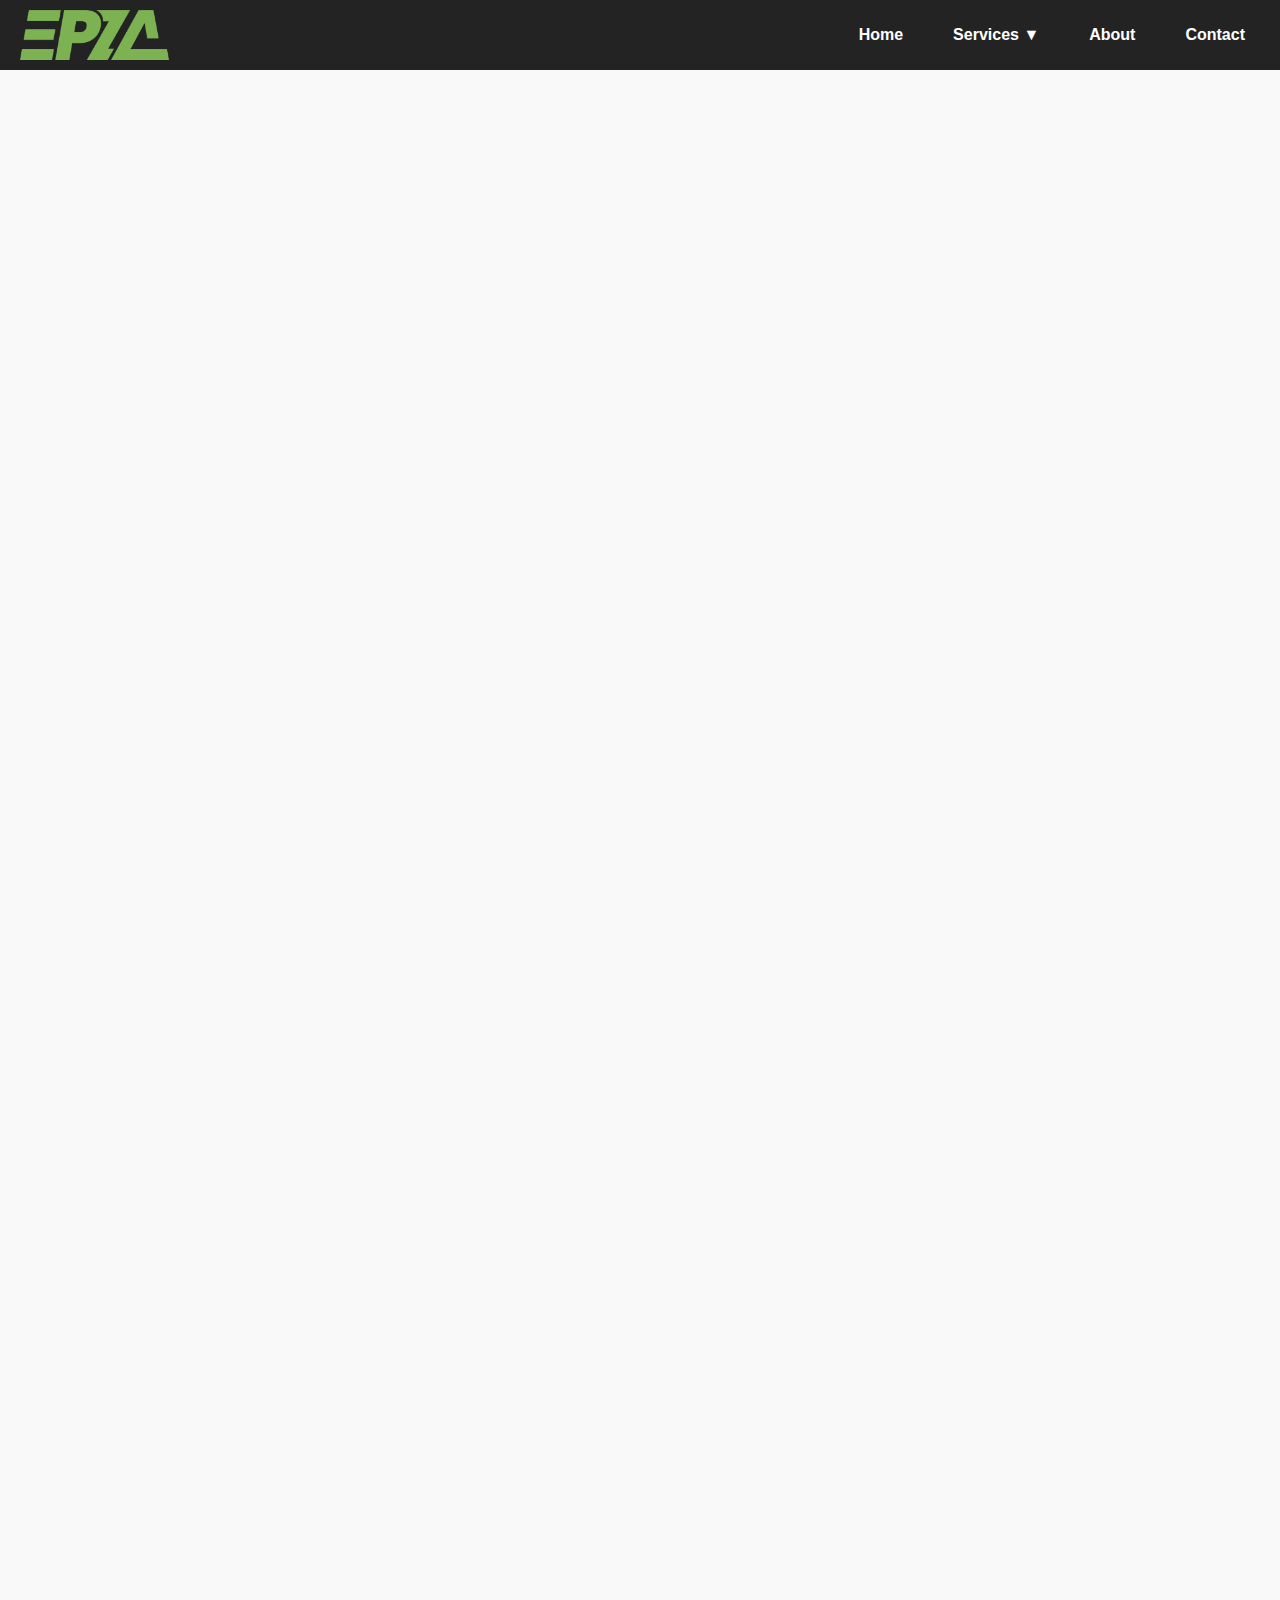
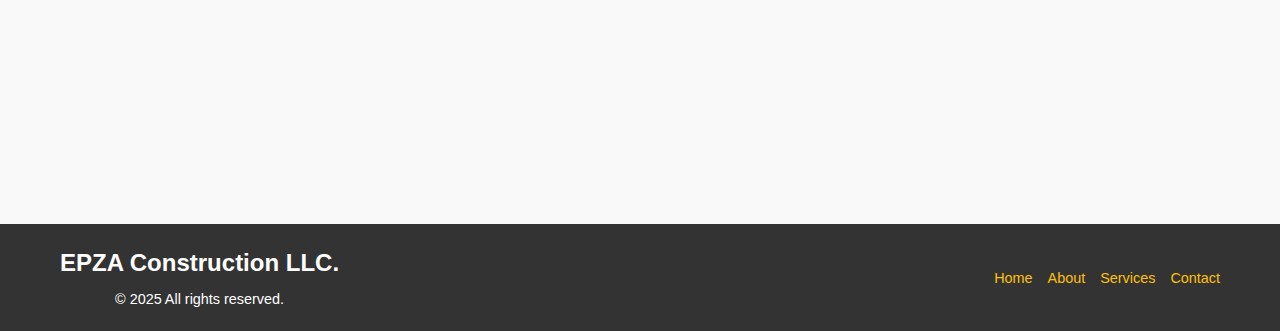
<file: index.html>
<!DOCTYPE html>
<html lang="en">
<head>
    <meta charset="UTF-8">
    <meta name="viewport" content="width=device-width, initial-scale=1.0">
    <meta http-equiv="X-UA-Compatible" content="ie=edge">
    <title>Responsive Website</title>
    <script src="script.js" defer></script>

    <!-- Link to an external stylesheet -->
    <link rel="stylesheet" href="styles.css">
    <!-- Optional: Add a favicon -->
    <link rel="icon" href="favicon.ico" type="image/x-icon">
</head>
<body>
      <header>
            <img src="images/logoepza.png" alt="Company Logo" class="logo">

        <nav>
            <ul>
                
                <li><a href="index.html">Home</a></li>
                <li>
                    <a href="services.html">Services ▼</a>
                    <ul class="dropdown">
                        <li><a href="services.html">Metal Framing</a></li>
                        <li><a href="services.html">Drywall</a></li>
                        <li><a href="services.html">Plywood</a></li>
                    </ul>
                </li>
                <li><a href="about.html">About</a></li>
                <li><a href="contact.html">Contact</a></li>
            </ul>
        </nav>
    </header>

    <main>
        <section id="home">
            <h1></h1>
            <img src="images/logo.png" alt="Hero Image" class="responsive-img">
            <p>Licensed. Bonded. Insured.</p>
        </section>

        <section id="about">
            <div class="overlay-content">
            <h2>About Us</h2>
            <p>Information about the company.</p>
            <button><a href="about.html">Learn More</a></button>
            </div>
            <img src="images/pro.jpg" alt="Web Development" class="responsive-img service-image">
        </section>

        <section id="services">
            <div class="overlay-content">
            <h2>Our Services</h2>
            <p>Details of what the company offers.</p>
            <button id="learn-more"><a href="services.html">Learn More</a></button>
            </div>
            <img src="images/IMG_9994.jpg" alt="SEO Services" class="responsive-img service-image">
        </section>

        <section id="contact">
            <div class="overlay-content">
            <h2>Contact Us</h2>
            <p>Ways to reach us.</p>
            <button><a href="contact.html">Learn More</a></button>
            </div>
            <img src="images/cover.png" alt="Design Services" class="responsive-img service-image"> 
        </section>
    </main>

    <footer>
        <div class="footer-container">
            <div class="footer-left">
                <h3>EPZA Construction LLC.</h3>
                <p>© 2025 All rights reserved.</p>
            </div>
            <div class="footer-right">
                <ul>
                    <li><a href="index.html">Home</a></li>
                    <li><a href="about.html">About</a></li>
                    <li><a href="services.html">Services</a></li>
                    <li><a href="contact.html">Contact</a></li>
                </ul>
            </div>
        </div>
    </footer>
    
</body>
</html>
</file>
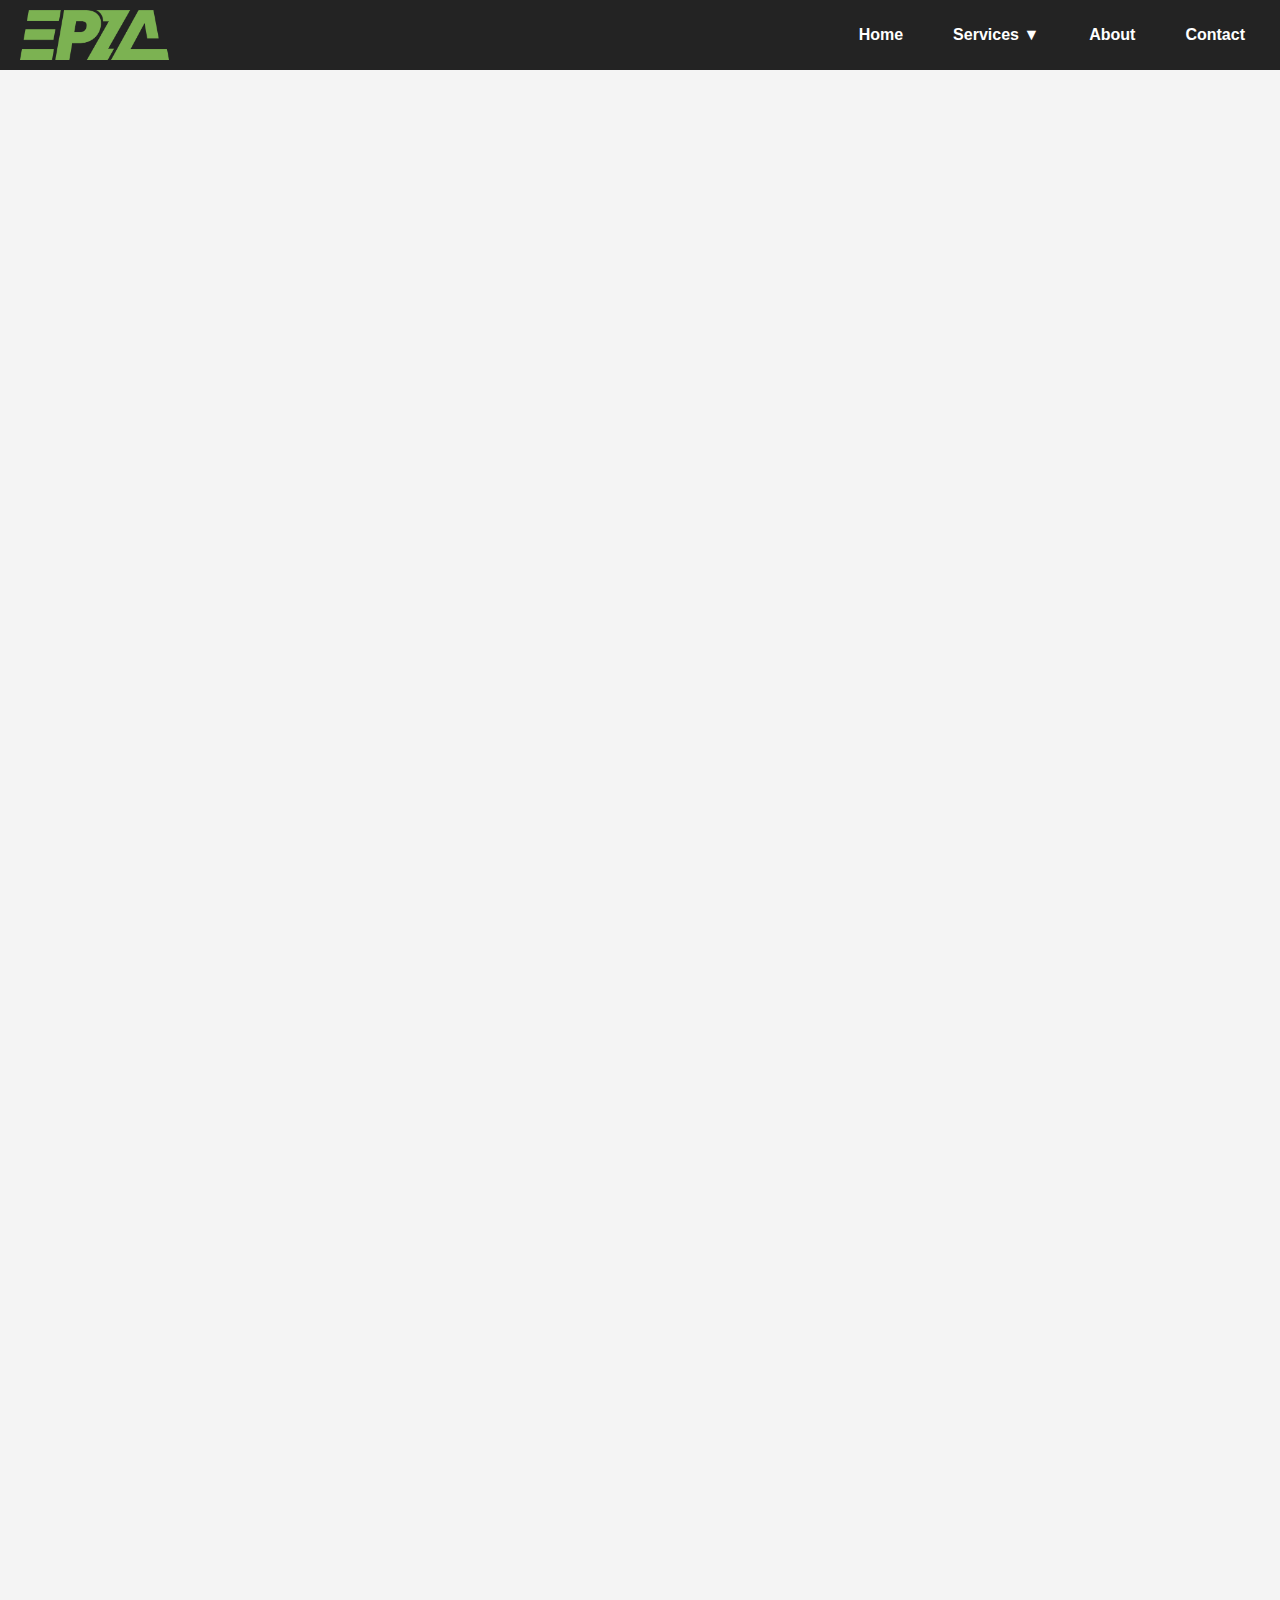
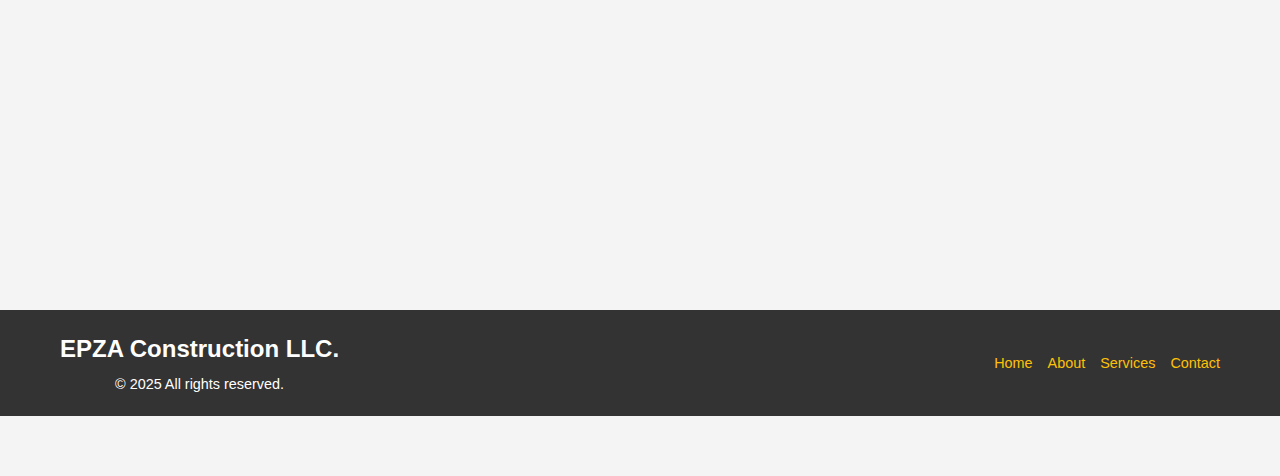
<file: about.html>
<!DOCTYPE html>
<html lang="en">
<head>
    <meta charset="UTF-8">
    <meta name="viewport" content="width=device-width, initial-scale=1.0">
    <meta http-equiv="X-UA-Compatible" content="ie=edge">
    <title>Responsive Website</title>
    <script defer src="script.js"></script>

    <!-- Link to an external stylesheet -->
    <link rel="stylesheet" href="styles.css">
    <!-- Optional: Add a favicon -->
    <link rel="icon" href="favicon.ico" type="image/x-icon">
</head>
<body class="about-us-page">
    <header>
        <img src="images/logoepza.png" alt="Company Logo" class="logo">

    <nav>
        <ul>
            
            <li><a href="index.html">Home</a></li>
            <li>
                <a href="services.html">Services ▼</a>
                <ul class="dropdown">
                    <li><a href="services.html">Metal Framing</a></li>
                    <li><a href="services.html">Drywall</a></li>
                    <li><a href="services.html">Plywood</a></li>
                </ul>
            </li>
            <li><a href="about.html">About</a></li>
            <li><a href="contact.html">Contact</a></li>
        </ul>
    </nav>
</header>
<main>
<section class="intro hidden">
    <div class="bg-fixed"></div>
    <div class="content">
    <h1>Welcome to Our Company</h1>
    <p>We are dedicated to delivering the best services to our customers.</p>
    </div>
</section>

<section class="mission hidden">
    <div class="mission-container">
    <h2>Our Mission</h2>
    <p>Our mission is to be a trusted partner by delivering high-quality work with a commitment to excellence. We believe that clear, consistent communication is essential for success, and we prioritize efficiency in every aspect of our projects. With a focus on meeting deadlines and exceeding expectations, we ensure that every job is completed to the highest standards, on time, and with the utmost attention to detail. Our goal is to build lasting relationships through reliable service, quality craftsmanship, and a dedication to getting the job done right, every time.</p>
    </div>
</section>

<section class="team hidden">
    <h2>Meet Our Team</h2>
    <div class="team-members">
        <div class="member">Jesus S. - CEO</div>
        <div class="member">Brenda E - CFO</div>
        <div class="member">Jose C. - Super Intendent</div>
    </div>
</section>
<footer>
    <div class="footer-container">
        <div class="footer-left">
            <h3>EPZA Construction LLC.</h3>
            <p>© 2025 All rights reserved.</p>
        </div>
        <div class="footer-right">
            <ul>
                <li><a href="index.html">Home</a></li>
                <li><a href="about.html">About</a></li>
                <li><a href="services.html">Services</a></li>
                <li><a href="contact.html">Contact</a></li>
            </ul>
        </div>
    </div>
</footer>
</main>
</body>
</html>
</file>
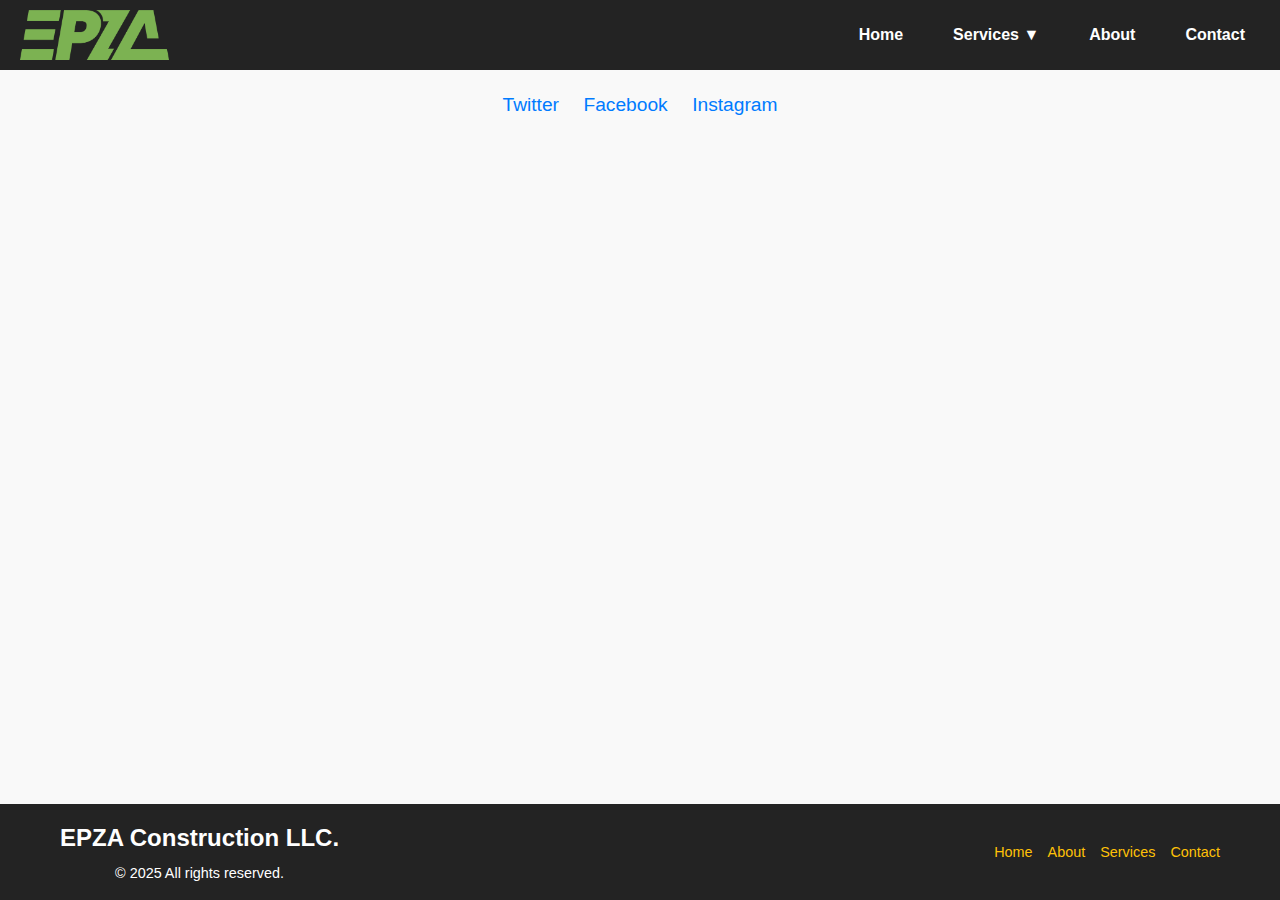
<file: contact.html>
<!DOCTYPE html>
<html lang="en">
<head>
    <meta charset="UTF-8">
    <meta name="viewport" content="width=device-width, initial-scale=1.0">
    <meta http-equiv="X-UA-Compatible" content="ie=edge">
    <title>Responsive Website</title>
    <script src="script.js" defer></script>

    <!-- Link to an external stylesheet -->
    <link rel="stylesheet" href="styles.css">
    <!-- Optional: Add a favicon -->
    <link rel="icon" href="favicon.ico" type="image/x-icon">
</head>
<body>
<main>
    <header>
        <img src="images/logoepza.png" alt="Company Logo" class="logo">

    <nav>
        <ul>
            
            <li><a href="index.html">Home</a></li>
            <li>
                <a href="services.html">Services ▼</a>
                <ul class="dropdown">
                    <li><a href="services.html">Metal Framing</a></li>
                    <li><a href="services.html">Drywall</a></li>
                    <li><a href="services.html">Plywood</a></li>
                </ul>
            </li>
            <li><a href="about.html">About</a></li>
            <li><a href="contact.html">Contact</a></li>
        </ul>
    </nav>
</header>

<section class="centered-section">
    <button class="animated-button" onclick="window.location.href='mailto:epzaconstruction@gmail.com?subject=Inquiry&body=Hello%20I%20would%20like%20to%20learn%20more%20about%20your%20services.'">Contact</button>
</section>


    

    <div class="social-media">
        <a href="https://twitter.com" target="_blank">Twitter</a>
        <a href="https://facebook.com" target="_blank">Facebook</a>
        <a href="https://instagram.com" target="_blank">Instagram</a>
    </div>

    <footer class="sticky-bottom-header">
        <div class="footer-container">
            <div class="footer-left">
                <h3>EPZA Construction LLC. </h3>
                <p>© 2025 All rights reserved.</p>
            </div>
            <div class="footer-right">
                <ul>
                    <li><a href="#home">Home</a></li>
                    <li><a href="#about">About</a></li>
                    <li><a href="#services">Services</a></li>
                    <li><a href="#contact">Contact</a></li>
                </ul>
            </div>
        </div>
    </footer>
        

</main>
</body>
</html>
</file>
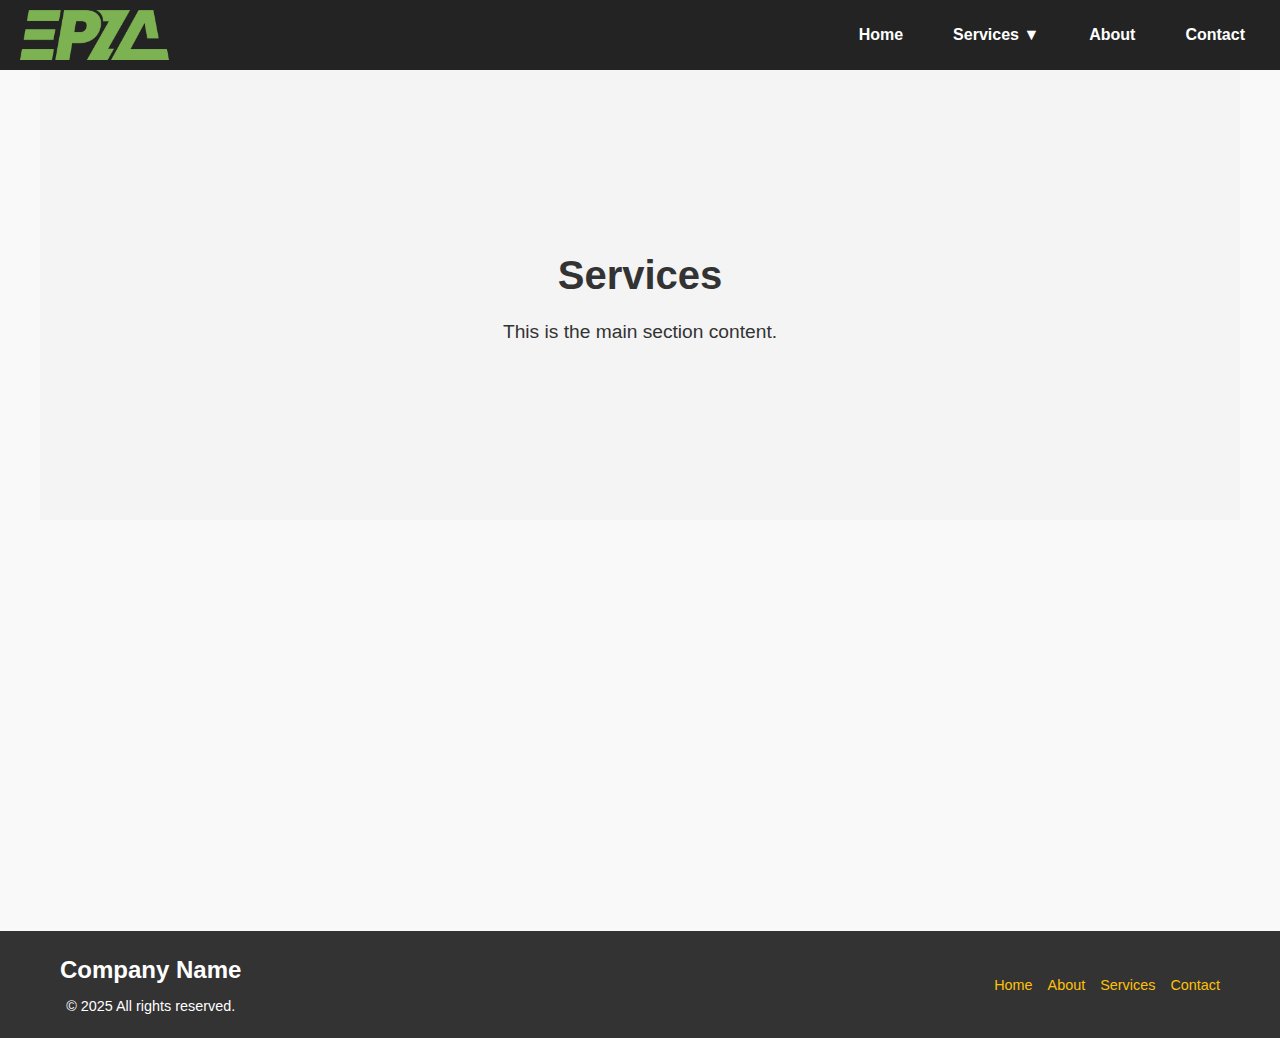
<file: services.html>
<!DOCTYPE html>
<html lang="en">
<head>
    <meta charset="UTF-8">
    <meta name="viewport" content="width=device-width, initial-scale=1.0">
    <meta http-equiv="X-UA-Compatible" content="ie=edge">
    <title>Responsive Website</title>
    <script src="script.js" defer></script>

    <!-- Link to an external stylesheet -->
    <link rel="stylesheet" href="styles.css">
    <!-- Optional: Add a favicon -->
    <link rel="icon" href="favicon.ico" type="image/x-icon">
</head>
<header>
    <img src="images/logoepza.png" alt="Company Logo" class="logo">

<nav>
    <ul>
        
        <li><a href="index.html">Home</a></li>
        <li>
            <a href="services.html">Services ▼</a>
            <ul class="dropdown">
                <li><a href="services.html">Metal Framing</a></li>
                <li><a href="services.html">Drywall</a></li>
                <li><a href="services.html">Plywood</a></li>
            </ul>
        </li>
        <li><a href="about.html">About</a></li>
        <li><a href="contact.html">Contact</a></li>
    </ul>
</nav>
</header>

<body class="new-page">
    <main class="main-section">
        <h1>Services</h1>
        <p>This is the main section content.</p>
    </main>

    <section class="expanding-sections">
        <div class="expandable">
            <img src="images/dr1.jpg" alt="Section 1">
            <h2>Drywall</h2>
            <p class="hidden-info">learn more</p>
        </div>
        <div class="expandable">
            <img src="images/studstac.jpg" alt="Section 2">
            <h2>Metal Framing</h2>
            <p class="hidden-info">learn more</p>
        </div>
        <div class="expandable">
            <img src="images/pl1.jpg" alt="Section 3">
            <h2>Plywood</h2>
            <p class="hidden-info">learn more</p>
        </div>
    </section>
    <footer>
        <div class="footer-container">
            <div class="footer-left">
                <h3>Company Name</h3>
                <p>© 2025 All rights reserved.</p>
            </div>
            <div class="footer-right">
                <ul>
                    <li><a href="index.html">Home</a></li>
                    <li><a href="about.html">About</a></li>
                    <li><a href="services.html">Services</a></li>
                    <li><a href="contact.html">Contact</a></li>
                </ul>
            </div>
        </div>
    </footer>
</body>
</html>
</file>
<file: styles.css>
/* Reset some default browser styles */
* {
    margin: 0;
    padding: 0;
    box-sizing: border-box;
}

body {
    font-family: Arial, sans-serif;
    line-height: 1.6;
    color: #333;
    background-color: #f9f9f9;
}

/* Header styles */
/* Align logo with navigation */
header {
    display: flex;
    align-items: center; /* Vertically aligns logo and nav */
    justify-content: space-between; /* Distributes space evenly */
    padding: 10px 20px;
    background: #232323; /* Optional: Add a background color */
}

nav ul {
    list-style: none;
    display: flex;
    gap: 20px; /* Spacing between nav items */
}

nav ul li {
    position: relative; /* Required for dropdown positioning */
}



nav ul li {
    margin: 0 15px;
}

nav ul li a {
    text-decoration: none;
    color: #fff;
    font-weight: bold;
    transition: color 0.3s;
}

nav ul li a:hover {
    color: #ffc107;
}

/* Section styles */
main section {
    padding: 20px;
    text-align: center;
}

#home {
    background: #e3f2fd;
    padding: 50px 20px;
}

h1 {
    font-size: 2.5rem;
    margin-bottom: 10px;
}

h2 {
    font-size: 2rem;
    margin-top: 20px;
}

p {
    font-size: 1.2rem;
}

/* Footer styles */
footer {
    background: #333;
    color: #fff;
    text-align: center;
    padding: 10px 0;
    position: fixed;
    bottom: 0;
    width: 100%;
}

/* Responsive Design */
@media (max-width: 768px) {
    nav ul {
        flex-direction: column;
    }

    nav ul li {
        margin: 10px 0;
    }

    h1 {
        font-size: 2rem;
    }

    h2 {
        font-size: 1.5rem;
    }
}

/* Dropdown menu */
nav ul li {
    position: relative;
}

nav ul li .dropdown {
    display: none;
    position: absolute;
    background: #0056b3;
    padding: 10px 0;
    list-style: none;
    top: 100%;
    left: 0;
    width: 200px;
    z-index: 10;
    box-shadow: 0px 2px 5px rgba(0, 0, 0, 0.2);
}

nav ul li:hover .dropdown {
    display: block;
}

nav ul li .dropdown li {
    margin: 0;
}

nav ul li .dropdown li a {
    display: block;
    padding: 10px 20px;
    color: #fff;
    text-decoration: none;
}

nav ul li .dropdown li a:hover {
    background: #ffc107;
}



/* Buttons */
button {
    padding: 10px 20px;
    border: none;
    background: #007bff;
    color: #fff;
    font-size: 1rem;
    border-radius: 5px;
    cursor: pointer;
    transition: background 0.3s;
}

button:hover {
    background: #0056b3;
}

.cta-btn {
    margin-top: 15px;
    display: inline-block;
}









/* Add smooth transitions to buttons and links */
a, button {
    transition: all 0.3s ease-in-out;
}

/* Dropdown hover effect */
nav ul li .dropdown li a {
    transform: scale(1);
}

nav ul li .dropdown li a:hover {
    transform: scale(1.1); /* Slightly enlarge */
}

/* Button hover effect */
button {
    box-shadow: 0px 4px 6px rgba(0, 0, 0, 0.1);
}

button:hover {
    background: #ffc107;
    color: #333;
    transform: translateY(-2px); /* Slightly raise */
    box-shadow: 0px 6px 8px rgba(0, 0, 0, 0.2);
}

/* Animation styles */
@keyframes fadeIn {
    from {
        opacity: 0;
        transform: translateY(20px);
    }
    to {
        opacity: 1;
        transform: translateY(0);
    }
}

section {
    opacity: 0; /* Start hidden */
    animation: fadeIn 1s ease-in-out forwards;
}

nav ul li .dropdown {
    transform: translateY(-10px); /* Start slightly above */
    opacity: 0; /* Start invisible */
    transition: all 0.3s ease-in-out;
}

nav ul li:hover .dropdown {
    transform: translateY(0); /* Slide down */
    opacity: 1; /* Fully visible */
}

/* Logo styles */
.logo {
    height: 50px;
    margin-right: 20px;
    vertical-align: middle;
}

/* Image styles */
.responsive-img {
    width: 100%;
    max-width: 800px;
    height: auto;
    margin: 20px auto;
    display: block;
    border-radius: 10px;
    box-shadow: 0px 4px 6px rgba(0, 0, 0, 0.1);
}

#home {
    background: url('images/08.JPEG') no-repeat center center/cover;
    color: #fff;
    padding: 100px 20px;
    text-shadow: 1px 1px 4px rgba(0, 0, 0, 0.7);
}

/* Positioning the overlay content */
section {
    position: relative;
}

.overlay-content {
    position: absolute;
    top: 50%;
    left: 50%;
    transform: translate(-50%, -50%);
    text-align: center;
    color: #fff;
    background: rgba(0, 0, 0, 0.5); /* Semi-transparent background */
    padding: 20px;
    border-radius: 10px;
    box-shadow: 0px 4px 6px rgba(0, 0, 0, 0.3);
}

.overlay-content h2 {
    font-size: 2rem;
    margin-bottom: 10px;
}

.overlay-content p {
    font-size: 1.2rem;
    margin-bottom: 20px;
}

.overlay-content .cta-btn {
    background: #ffc107;
    color: #333;
    font-size: 1rem;
    padding: 10px 20px;
    border: none;
    border-radius: 5px;
    cursor: pointer;
    transition: background 0.3s ease;
}

.overlay-content .cta-btn:hover {
    background: #ffa000;
}

/* Ensure the image spans the full width and height */
.responsive-img {
    width: 100%;
    height: 300px; /* Adjust height as needed */
    object-fit: cover;
    display: block;
}





/* Footer Styles */
footer {
    background: #333;
    color: #fff;
    text-align: center;
    padding: 20px 0;
    position: relative; /* Default relative positioning */
    width: 100%; /* Full width */
}

.footer-container {
    max-width: 1200px;
    margin: 0 auto;
    display: flex;
    justify-content: space-between;
    align-items: center;
    flex-wrap: wrap; /* For responsiveness */
    padding: 0 20px; /* Padding for small screens */
}

.footer-left h3 {
    margin: 0;
    font-size: 1.5rem;
}

.footer-left p {
    font-size: 0.9rem;
    margin: 5px 0 0;
}

.footer-right ul {
    list-style: none;
    padding: 0;
    margin: 0;
    display: flex;
    gap: 15px;
}

.footer-right ul li a {
    color: #ffc107;
    text-decoration: none;
    font-size: 0.9rem;
    transition: color 0.3s ease;
}

.footer-right ul li a:hover {
    color: #ffa000;
}

/* Sticky Footer: Push footer to the bottom when content is short */
html, body {
    height: 100%; /* Ensure full-page height */
}

.content-wrapper {
    min-height: calc(100vh - 60px); /* Adjust to leave room for footer height */
    display: flex;
    flex-direction: column;
}

footer {
    flex-shrink: 0; /* Prevent shrinking */
}





#contact {
    padding: 20px;
    text-align: center;
}

form {
    max-width: 600px;
    margin: 0 auto;
    display: flex;
    flex-direction: column;
}

form label, form input, form textarea, form button {
    margin: 10px 0;
}



#confirmation-message {
    padding: 20px;
    background: #d4edda;
    color: #155724;
    border: 1px solid #c3e6cb;
    border-radius: 5px;
    max-width: 600px;
    margin: 20px auto;
    text-align: center;
}


.social-media {
    margin-top: 20px;
    text-align: center;
}

.social-media a {
    margin: 0 10px;
    text-decoration: none;
    color: #007bff;
    font-size: 1.2rem;
    transition: color 0.3s ease;
}

.social-media a:hover {
    color: #0056b3;
}




#contact {
    padding: 20px;
    text-align: center;
    background: #f9f9f9;
    border-radius: 10px;
    max-width: 600px;
    margin: 20px auto;
}

#contact h2 {
    margin-bottom: 20px;
}

#contact label {
    display: block;
    margin: 10px 0 5px;
    font-weight: bold;
}

#contact input, #contact textarea {
    width: 100%;
    padding: 10px;
    margin-bottom: 15px;
    border: 1px solid #ccc;
    border-radius: 5px;
}

#contact button {
    padding: 10px 20px;
    border: none;
    background: #007bff;
    color: #fff;
    font-size: 1rem;
    border-radius: 5px;
    cursor: pointer;
    transition: background 0.3s;
}

#contact button:hover {
    background: #0056b3;
}

.privacy-consent {
    margin-bottom: 15px;
    text-align: left;
    font-size: 0.9rem;
}

.privacy-consent a {
    color: #007bff;
    text-decoration: none;
}

.privacy-consent a:hover {
    text-decoration: underline;
}






/* Ensure the header stays at the bottom of the viewport */
.sticky-bottom-header {
    position: fixed;
    bottom: 0; /* Stick to the bottom */
    width: 100%; /* Full width */
    background: #232323;
    color: #fff;
    text-align: center;
    padding: 15px 0;
    z-index: 10; /* Ensure it stays on top of content */
}

/* Main content styling */
main {
    padding-bottom: 60px; /* Prevent overlap with the sticky header */
}


a{
    text-decoration: none;
    color: inherit;
}

.btn{
    background-color: #fff;
    font-size: 12px;
    font-weight: 500;
    text-transform: uppercase;
    color: #000;
    padding: 10px 20px;
    border-radius:  5000px;
}

.btn:hover {
    transform: scale(1.15);
}


/* Force consistent dimensions for service images */
.service-image {
    aspect-ratio: 16 / 9; /* Maintains a rectangular 16:9 ratio */
    width: 100%; /* Ensures they adapt to the container */
    max-width: 500px; /* Keeps them uniform in size */
    height: auto; /* Maintains aspect ratio */
    display: block;
    margin: 20px auto;
    border-radius: 10px;
    object-fit: cover; /* Ensures uniform size by cropping the image slightly if necessary */
}


@media (max-width: 768px) {
    .service-image {
        width: 100%; /* Full width on smaller screens */
    }
}



@media (max-width: 768px) {
    .logo {
        width: 120px; /* Shrink the logo on smaller screens */
    }

    header {
        flex-direction: column; /* Stack the logo and nav */
        align-items: flex-start; /* Align everything to the left */
    }

    nav ul {
        flex-direction: column; /* Stack nav items vertically */
        gap: 10px;
    }
}





/* about us page*/



/* ======= Global Styles (Only for About Page) ======= */
.about-us-page {
    font-family: 'Poppins', sans-serif;
    background: #f4f4f4;
    color: #333;
}

/* ======= Sections Styling (Only for About Page) ======= */
.about-us-page section {
    display: flex;
    flex-direction: column;
    align-items: center;
    justify-content: center;
    height: 60vh;
    text-align: center;
    padding: 50px 20px;
}

/* Backgrounds for Each Section */
.about-us-page .intro { 
    height: 80vh;
    background: #ffffff; }
.about-us-page .mission { background: #f0f0f0; }
.about-us-page .team { background: linear-gradient(to right, #ff416c, #ff4b2b); color: white; }


.mission {
    background-color: #f4f4f4; /* Light background for contrast */
    padding: 40px 20px; /* Add padding around the section for spacing */
    border-radius: 10px; /* Rounded corners for a softer look */
    box-shadow: 0 4px 8px rgba(0, 0, 0, 0.1); /* Subtle shadow for depth */
    margin: 20px 0; /* Adds space between sections */
}

.mission h2 {
    font-size: 2.5rem; /* Larger text for the title */
    color: #333; /* Dark text color */
    font-weight: 700; /* Bold font weight */
    margin-bottom: 20px; /* Space below the heading */
}

.mission p {
    font-size: 1.1rem; /* Slightly larger text for readability */
    color: #555; /* Lighter gray for the text */
    line-height: 1.8; /* Spacing between lines for easier reading */
    max-width: 90%; /* Limits the width of the paragraph for better readability */
}

.mission-container {
    display: flex;
    align-items: flex-start;
    justify-content: space-between;
    width: 100%;
    max-width: 1200px; /* Centers and limits the width */
    margin: 0 auto; /* Centers the content */
}

.mission h2 {
    width: 30%;
    margin-right: 20px;
}

.mission p {
    width: 65%;
    max-width: 800px; /* Maximum width for the text block */
    font-family: 'Arial', sans-serif; /* Clean font */
}



/* Team Section */
.about-us-page .team-members {
    display: flex;
    gap: 20px;
    margin-top: 20px;
}

.about-us-page .member {
    background: white;
    color: #333;
    padding: 15px 20px;
    border-radius: 8px;
    box-shadow: 0px 4px 6px rgba(0, 0, 0, 0.1);
    transition: transform 0.3s ease;
}

.about-us-page .member:hover {
    transform: scale(1.05);
}

/* ======= Responsive Design (Only for About Page) ======= */
@media (max-width: 768px) {
    .about-us-page main {
        padding-top: 80px; /* Adjust for mobile header */
    }

    .about-us-page section {
        height: auto;
        padding: 60px 20px;
    }

    .about-us-page .team-members {
        flex-direction: column;
        align-items: center;
    }

    .about-us-page .member {
        width: 80%;
    }
}



/*services*/

/* ======= Expanding Sections ======= */
.new-page .expanding-sections {
    display: flex;
    justify-content: space-between;
    gap: 20px;
    padding: 50px 20px;
    max-width: 1200px;
    margin: auto;
    flex-wrap: wrap;
}

/* ======= Keep Main Section Centered ======= */
.new-page .main-section {
    text-align: center;
    padding: 80px 20px;
    background: #f4f4f4;
    width: 100%;
    max-width: 1200px;
    margin: auto;
    height: 50vh;
        /* Flexbox to center content */
        display: flex;
        justify-content: center;  /* Centers horizontally */
        align-items: center;      /* Centers vertically */
        flex-direction: column;   /* Stacks text vertically */
}

/* ======= Default State for Expanding Sections ======= */
.new-page .expandable {
    flex: 1;
    background: #ddd;
    padding: 20px;
    text-align: center;
    border-radius: 8px;
    transition: all 0.3s ease-in-out;
    cursor: pointer;
    overflow: hidden;
    position: relative;
    display: flex;
    flex-direction: column;
    align-items: center;
    height: 100%; /* Ensuring consistent height */
}

/* ======= Image Styling ======= */
.new-page .expandable img {
    width: 100%;
    height: 200px;
    object-fit: cover;
    border-radius: 8px;
}

/* Hidden text */
.new-page .hidden-info {
    visibility: hidden;
    opacity: 0;
    max-height: 0;
    overflow: hidden;
    transition: opacity 0.3s, visibility 0s 0.3s, max-height 0.3s ease-in-out;
}

/* ======= Hover Effect ======= */
.new-page .expandable:hover {
    flex: 2;
    background: #ff4b2b;
    color: white;
    transform: scale(1.05); /* Slight zoom for effect */
}

.new-page .expandable:hover .hidden-info {
    visibility: visible;
    opacity: 1;
    max-height: 100px;
    transition: opacity 0.3s, visibility 0s, max-height 0.3s ease-in-out;
}

/* ======= Responsive Design (For Smaller Screens) ======= */
@media (max-width: 768px) {
    .new-page .expanding-sections {
        flex-direction: column;
        gap: 15px; /* Decreased gap for smaller screens */
    }

    .new-page .expandable {
        width: 100%;
        padding: 15px; /* Smaller padding */
    }
}



/*contact button*/

/* Ensures the section doesn't interfere with the rest of the layout */
.centered-section {
    position: absolute; /* Position it independently from the rest of the page */
    top: 50%; /* Vertically center */
    left: 50%; /* Horizontally center */
    transform: translate(-50%, -50%); /* Adjust to truly center */
    z-index: 1000; /* Places the button above other content without interfering */
}

/* Style the button */
.animated-button {
    background-color: #007bff; /* Blue background */
    color: white; /* White text */
    font-size: 1.2rem; /* Button text size */
    padding: 15px 30px; /* Button padding */
    border: none; /* Remove border */
    border-radius: 5px; /* Rounded corners */
    cursor: pointer; /* Pointer cursor */
    transition: background-color 0.3s ease; /* Smooth color transition */
    animation: pulse 1.5s infinite; /* Animation */
}

/* Animation for the button (pulsing effect) */
@keyframes pulse {
    0% {
        transform: scale(1);
        background-color: #007bff;
    }
    50% {
        transform: scale(1.1);
        background-color: #0056b3;
    }
    100% {
        transform: scale(1);
        background-color: #007bff;
    }
}

/* Optional: hover effect */
.animated-button:hover {
    background-color: #0056b3; /* Darker blue when hovered */
}
</file>
